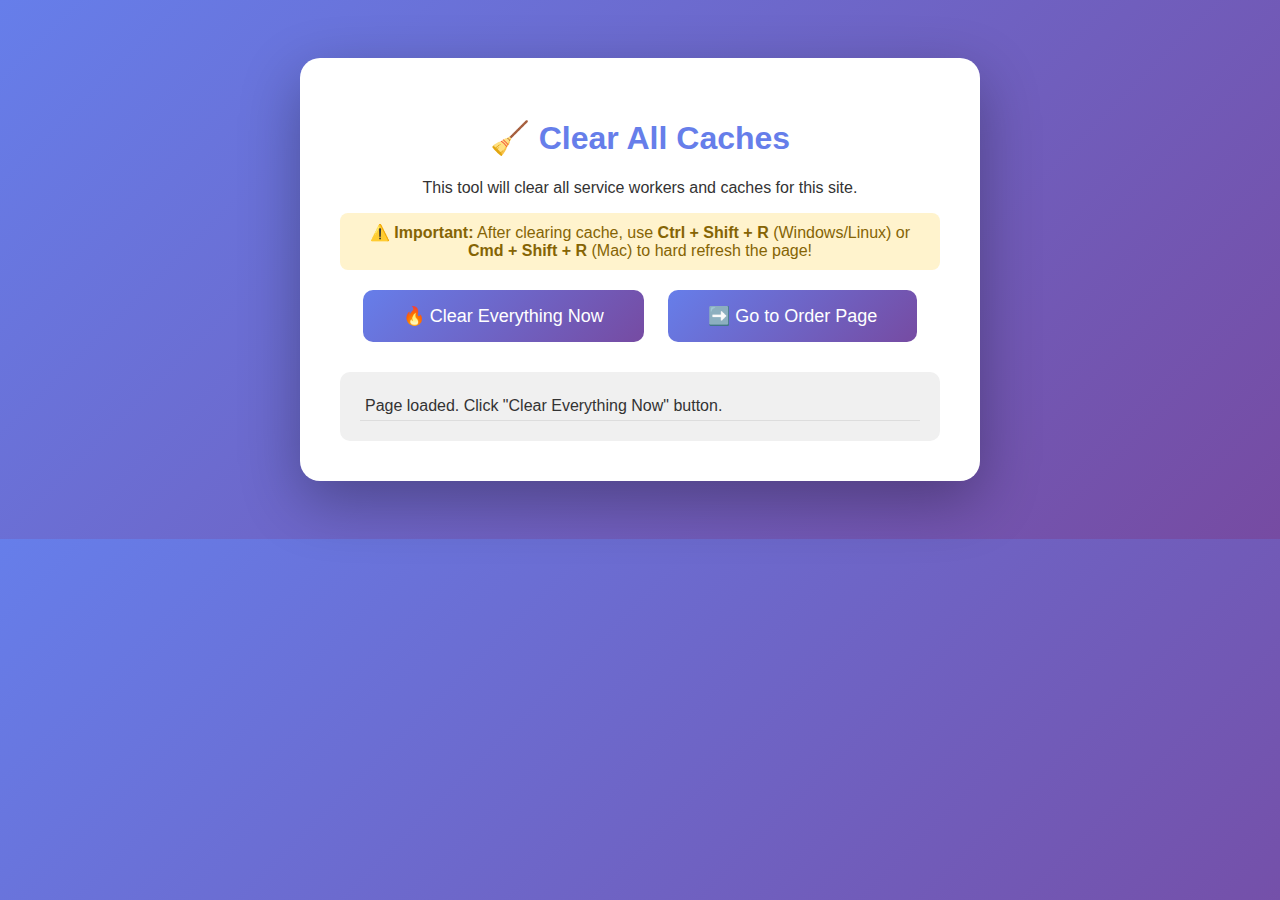
<file: mobile_pos/www/clear-cache.html>
<!DOCTYPE html>
<html>
<head>
    <title>Clear Cache</title>
    <meta charset="UTF-8">
    <style>
        body {
            font-family: Arial, sans-serif;
            text-align: center;
            padding: 50px;
            background: linear-gradient(135deg, #667eea 0%, #764ba2 100%);
            color: white;
        }
        .container {
            background: white;
            color: #333;
            padding: 40px;
            border-radius: 20px;
            max-width: 600px;
            margin: 0 auto;
            box-shadow: 0 20px 60px rgba(0,0,0,0.3);
        }
        h1 { color: #667eea; }
        button {
            background: linear-gradient(135deg, #667eea, #764ba2);
            color: white;
            border: none;
            padding: 15px 40px;
            font-size: 18px;
            border-radius: 10px;
            cursor: pointer;
            margin: 10px;
        }
        button:hover {
            transform: scale(1.05);
        }
        .log {
            background: #f0f0f0;
            padding: 20px;
            border-radius: 10px;
            margin-top: 20px;
            text-align: left;
            max-height: 300px;
            overflow-y: auto;
        }
        .log div {
            padding: 5px;
            border-bottom: 1px solid #ddd;
        }
        .success { color: green; font-weight: bold; }
        .error { color: red; font-weight: bold; }
    </style>
</head>
<body>
    <div class="container">
        <h1>🧹 Clear All Caches</h1>
        <p>This tool will clear all service workers and caches for this site.</p>
        <p style="background: #fff3cd; color: #856404; padding: 10px; border-radius: 8px; margin: 10px 0;">
            <strong>⚠️ Important:</strong> After clearing cache, use <strong>Ctrl + Shift + R</strong> (Windows/Linux) or <strong>Cmd + Shift + R</strong> (Mac) to hard refresh the page!
        </p>

        <button onclick="clearEverything()">🔥 Clear Everything Now</button>
        <button onclick="goToOrder()">➡️ Go to Order Page</button>

        <div class="log" id="log"></div>
    </div>

    <script>
        function log(message, type = 'info') {
            const logDiv = document.getElementById('log');
            const entry = document.createElement('div');
            entry.className = type;
            entry.textContent = message;
            logDiv.appendChild(entry);
            logDiv.scrollTop = logDiv.scrollHeight;
        }

        async function clearEverything() {
            log('🚀 Starting cleanup process...', 'info');

            try {
                // Unregister all service workers
                const registrations = await navigator.serviceWorker.getRegistrations();
                log(`Found ${registrations.length} service worker(s)`, 'info');

                for (let registration of registrations) {
                    await registration.unregister();
                    log('✅ Unregistered service worker: ' + registration.scope, 'success');
                }

                // Delete all caches
                const cacheNames = await caches.keys();
                log(`Found ${cacheNames.length} cache(s)`, 'info');

                for (let cacheName of cacheNames) {
                    await caches.delete(cacheName);
                    log('✅ Deleted cache: ' + cacheName, 'success');
                }

                // Clear localStorage
                localStorage.clear();
                log('✅ Cleared localStorage', 'success');

                // Clear sessionStorage
                sessionStorage.clear();
                log('✅ Cleared sessionStorage', 'success');

                log('🎉 ALL DONE! Everything is cleared!', 'success');
                log('👉 Now click "Go to Order Page" button', 'info');
                log('🔄 Or the page will auto-redirect in 3 seconds...', 'info');

                // Auto-redirect after 3 seconds
                setTimeout(() => {
                    goToOrder();
                }, 3000);

            } catch (error) {
                log('❌ Error: ' + error.message, 'error');
            }
        }

        function goToOrder() {
            // Add timestamp to force fresh load
            window.location.href = '/order?v=' + Date.now();
        }

        // Auto-run on page load
        window.addEventListener('load', () => {
            log('Page loaded. Click "Clear Everything Now" button.', 'info');
        });
    </script>
</body>
</html>
</file>
